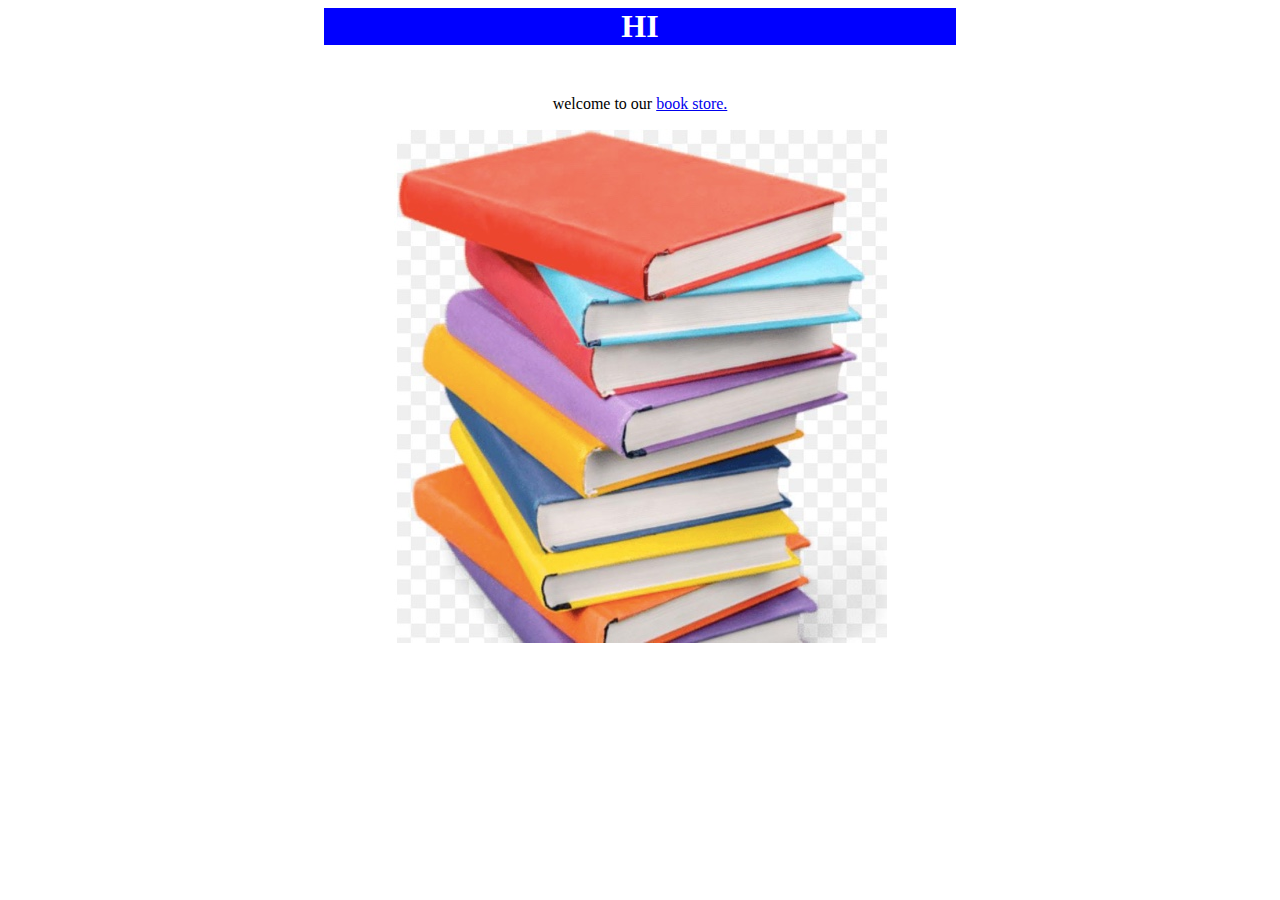
<file: index.html>
<!DOCTYPE html>
<html lang="en">
<head>
    <meta charset="UTF-8">
    <meta name="viewport" content="width=device-width, initial-scale=1.0">
    <link rel="stylesheet" href="style.css">
    <title>Document</title>
</head>
<body>
    <h1>HI</h1>
    <p> welcome to our <a href="subject.html">book store.</a></p>
    <img src="/images/image.png" alt="">
</body>
</html>
</file>
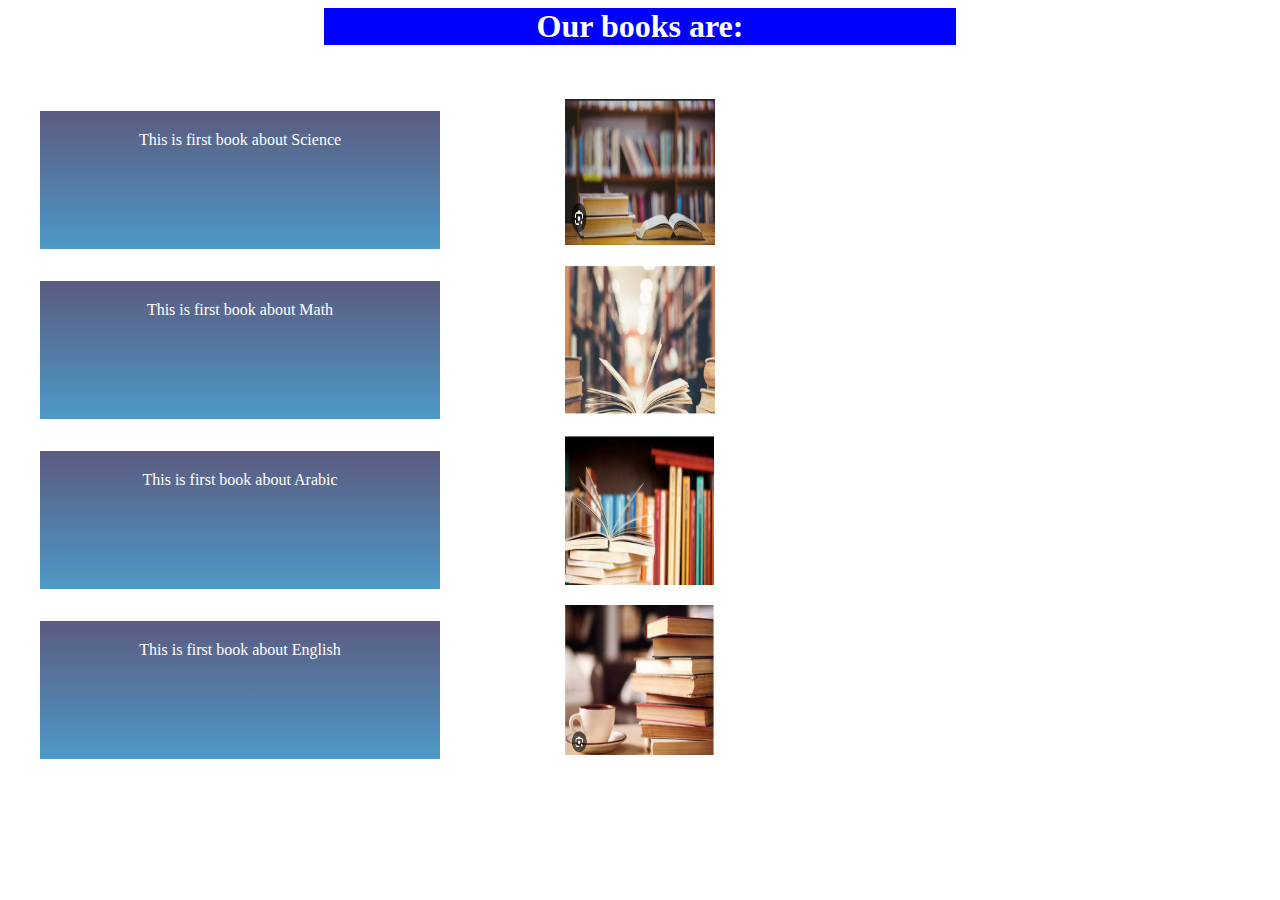
<file: subject.html>
<!DOCTYPE html>
<html lang="en">
<head>
    <meta charset="UTF-8">
    <meta name="viewport" content="width=device-width, initial-scale=1.0">
    <link rel="stylesheet" href="style.css">
    <title>Document</title>
    </head>
    <body>
        <h1>Our books are:</h1>
<div class="contianar">
    <p>This is first book about Science</p>
    <img src="images/image copy 2.png" alt="">
</div>

<div class="contianar">
     <p>This is first book about Math</p>
    <img src="images/image copy 3.png" alt="">
</div>

<div class="contianar">
      <p>This is first book about Arabic</p>
      <img src="images/image copy 4.png" alt="">
</div>

<div class="contianar">
       <p>This is first book about English</p>
       <img src="images/image copy.png" alt="">
</div>
</body>
</html>
</file>
<file: style.css>
body {
    text-align: center;
}

h1 {
    background-color: blue;
    color: white;
    width: 50%;
    margin: auto;
    margin-bottom: 50px;
}

.contianar{
    display: grid;
    grid-template-columns: 400px 400px 400px;
    justify-content: center;
    text-align: center;
}

.contianar p {
    padding: 20px;
    background: linear-gradient(rgb(91, 91, 128), rgb(77, 153, 200));
    color: white;
}

.contianar img {
    width: 150px;
    height: 150px;
    padding-bottom: 20px;
    margin: auto;
    animation: rotate 4s linear infinite alternate;
}

@keyframes rotate {
    from {
        transform: rotate(-90deg);
    }
    to {
        transform: rotate(90deg);
    }
}

@media (max-width: 768px) {
    .contianar{
        display: flex;
        flex-direction:column;
    }
    .contianar p {
        padding:10px;
    }
}
</file>
